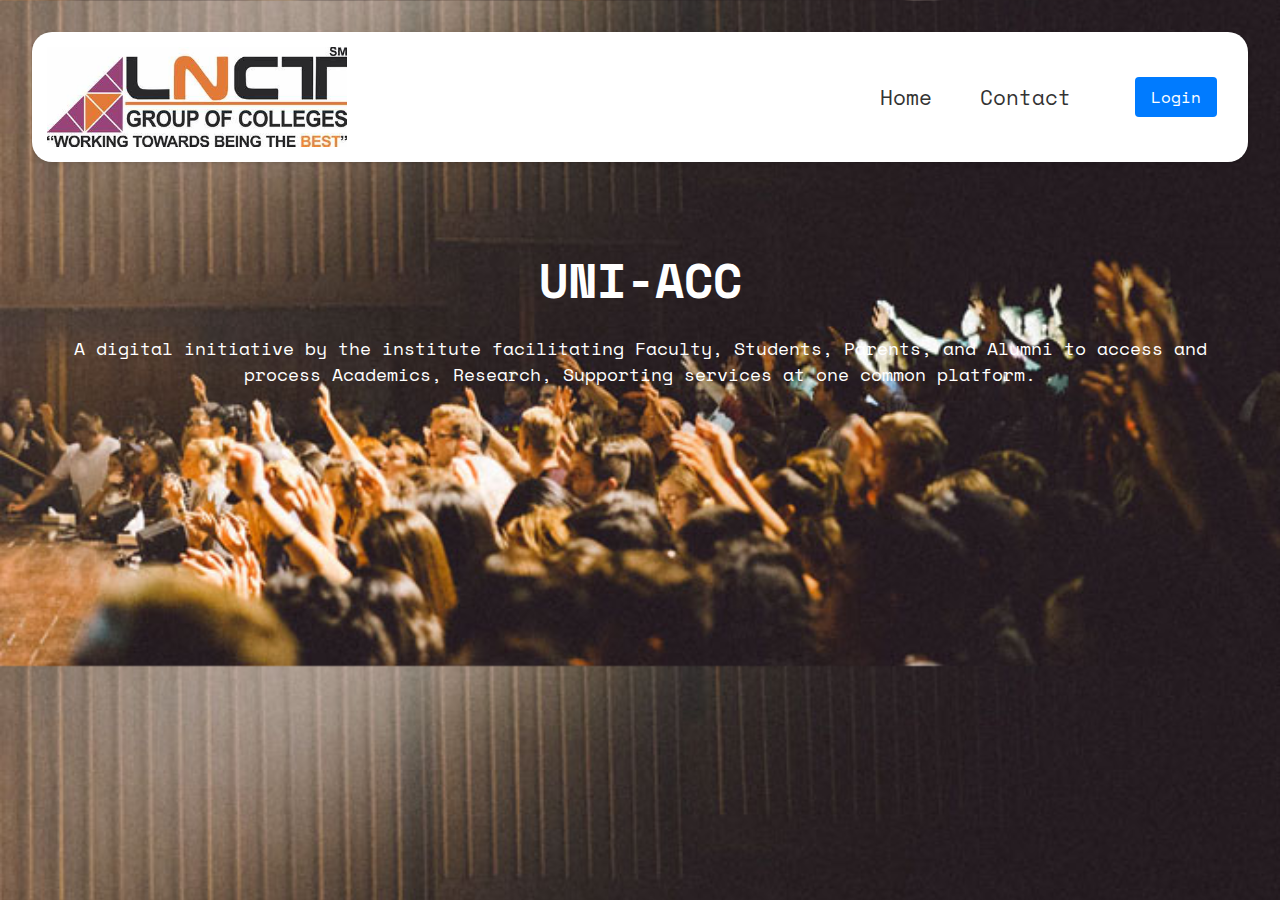
<file: templates/index.html>
<!DOCTYPE html>
<html lang="en">
  <head>
    <meta charset="UTF-8" />
    <meta name="viewport" content="width=device-width, initial-scale=1.0" />
    <title>UNI-ACC Homepage</title>
    <link rel="stylesheet" href="../static/css/s.css" />
    <link
      href="https://fonts.googleapis.com/css2?family=Space+Mono&display=swap"
      rel="stylesheet"
    />
  </head>

  <body>
    <nav class="navbar">
      <img src="../static/images/th.jpg" alt="Logo" width="300" height="100" />
      <ul class="nav-links">
        <li><a href="/">Home</a></li>
        <li><a href="/contact">Contact</a></li>
        <li class="dropdown">
          <div class="dropbtn" id="loginBtn">Login</div>
          <div class="dropdown-content" id="myDropdown">
            <a href="/login">Student</a>
            <a href="/login">Faculty</a>
            <a href="/login">Admin</a>
          </div>
        </li>
      </ul>
    </nav>

    <section class="hero">
      <h1>UNI-ACC</h1>
      <p>
        A digital initiative by the institute facilitating Faculty, Students,
        Parents, and Alumni to access and process Academics, Research,
        Supporting services at one common platform.
      </p>
    </section>

    <script src="../static/js/script.js"></script>
  </body>
</html>
</file>
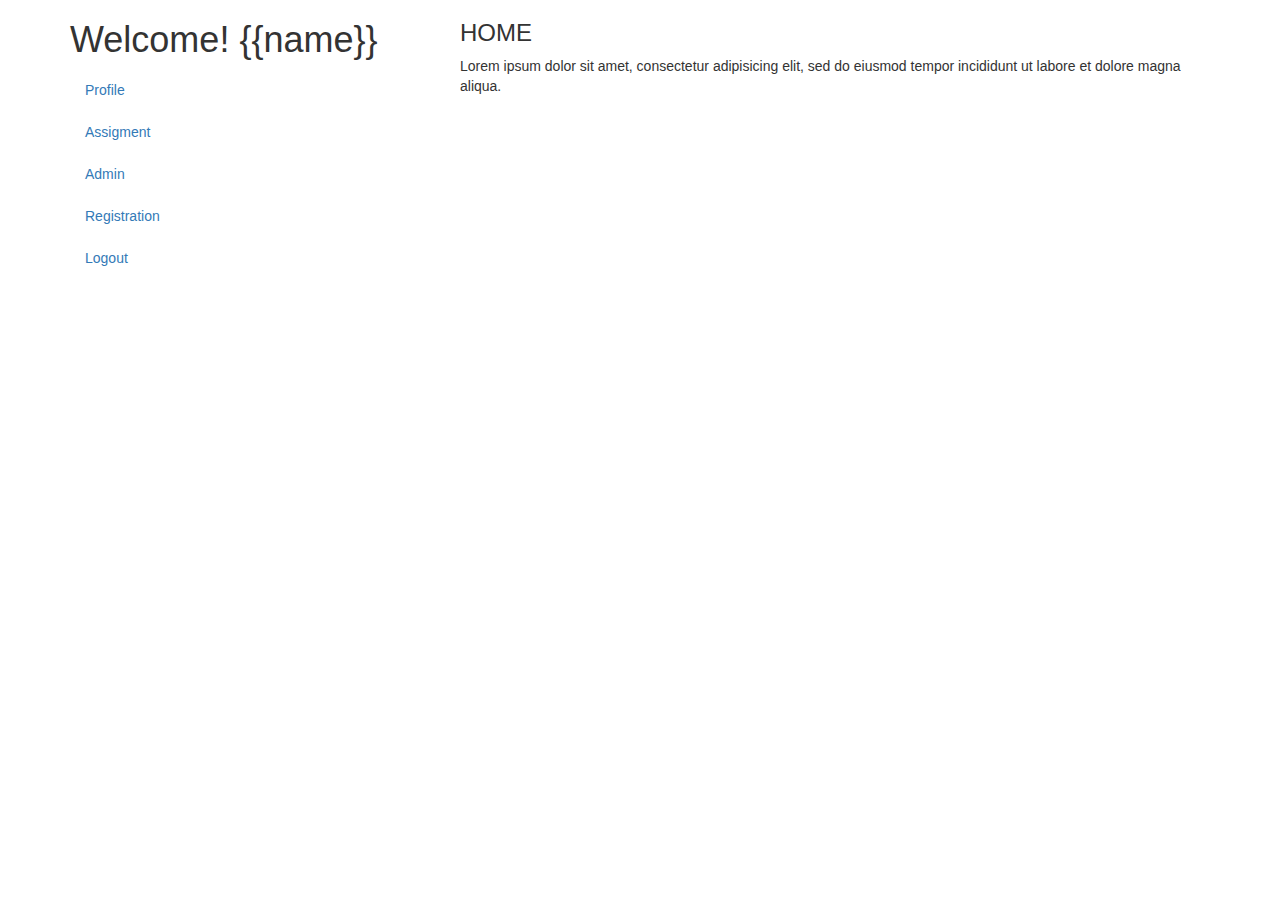
<file: templates/adminProfile1.html>
<!DOCTYPE html>
<html lang="en">
  <head>
    <meta charset="UTF-8" />
    <meta name="viewport" content="width=device-width, initial-scale=1.0" />
    <link rel="stylesheet" href="https://maxcdn.bootstrapcdn.com/bootstrap/3.4.1/css/bootstrap.min.css">
  <script src="https://ajax.googleapis.com/ajax/libs/jquery/3.6.4/jquery.min.js"></script>
  <script src="https://maxcdn.bootstrapcdn.com/bootstrap/3.4.1/js/bootstrap.min.js"></script>
  </head>
  <body>
    <div class="container">
      <div class="row">
        <div class="col-md-4">
          <h1>Welcome! {{name}}</h1>
          <ul class="nav nav-pills nav-stacked">
            <li><a data-toggle="pill" href="#profile">Profile</a></li>
            <li><a data-toggle="pill" href="#Assigment">Assigment</a></li>
            <li><a data-toggle="pill" href="#Admin">Admin</a></li>
            <li><a data-toggle="pill" href="#Registration">Registration</a></li>
            <li><a data-toggle="pill" href="#Logout">Logout</a></li>
          </ul>
        </div>
        <div class="col-md-8">
          <div class="tab-content ">
            <div id="profile" class="tab-pane fade in active">
              <h3>HOME</h3>
              <p>Lorem ipsum dolor sit amet, consectetur adipisicing elit, sed do eiusmod tempor incididunt ut labore et dolore magna aliqua.</p>
            </div>
            <div id="Assigment" class="tab-pane fade">
              <h3>Menu 1</h3>
              <p>Ut enim ad minim veniam, quis nostrud exercitation ullamco laboris nisi ut aliquip ex ea commodo consequat.</p>
            </div>
            <div id="Admin" class="tab-pane fade">
              <h3>Menu 2</h3>
              <p>Sed ut perspiciatis unde omnis iste natus error sit voluptatem accusantium doloremque laudantium, totam rem aperiam.</p>
            </div>
            <div id="Registration" class="tab-pane fade">
              <h3></h3>
              <fieldset>
                <legend>Registration Form</legend>
              <form method="post" action="/registration">
                <input type="text" class="form-control" name="name" Placeholder="Enter Name"><br/>
                <input type="text" class="form-control" name="username" Placeholder="Enter Username"><br/>
                <input type="email" class="form-control" name="email" Placeholder="Enter Email"><br/>
                <input type="password" class="form-control" name="password" Placeholder="Enter Password"><br/>
                <select name="role" class="form-control">
                  <option value="0">Admin</option>
                  <option value="1">Faculty</option>
                  <option value="2">Student</option>
                </select> <br/>
                <input type="submit" class="btn btn-primary btn-block" value="Register">
              </form>
            </fieldset>
            </div>
            <div id="Logout" class="tab-pane fade">
              <h3>Menu 3</h3>
              <p>Eaque ipsa quae ab illo inventore veritatis et quasi architecto beatae vitae dicta sunt explicabo.</p>
            </div>
          </div>
        </div>
      </div>
    </div>
  </body>
</html>
</file>
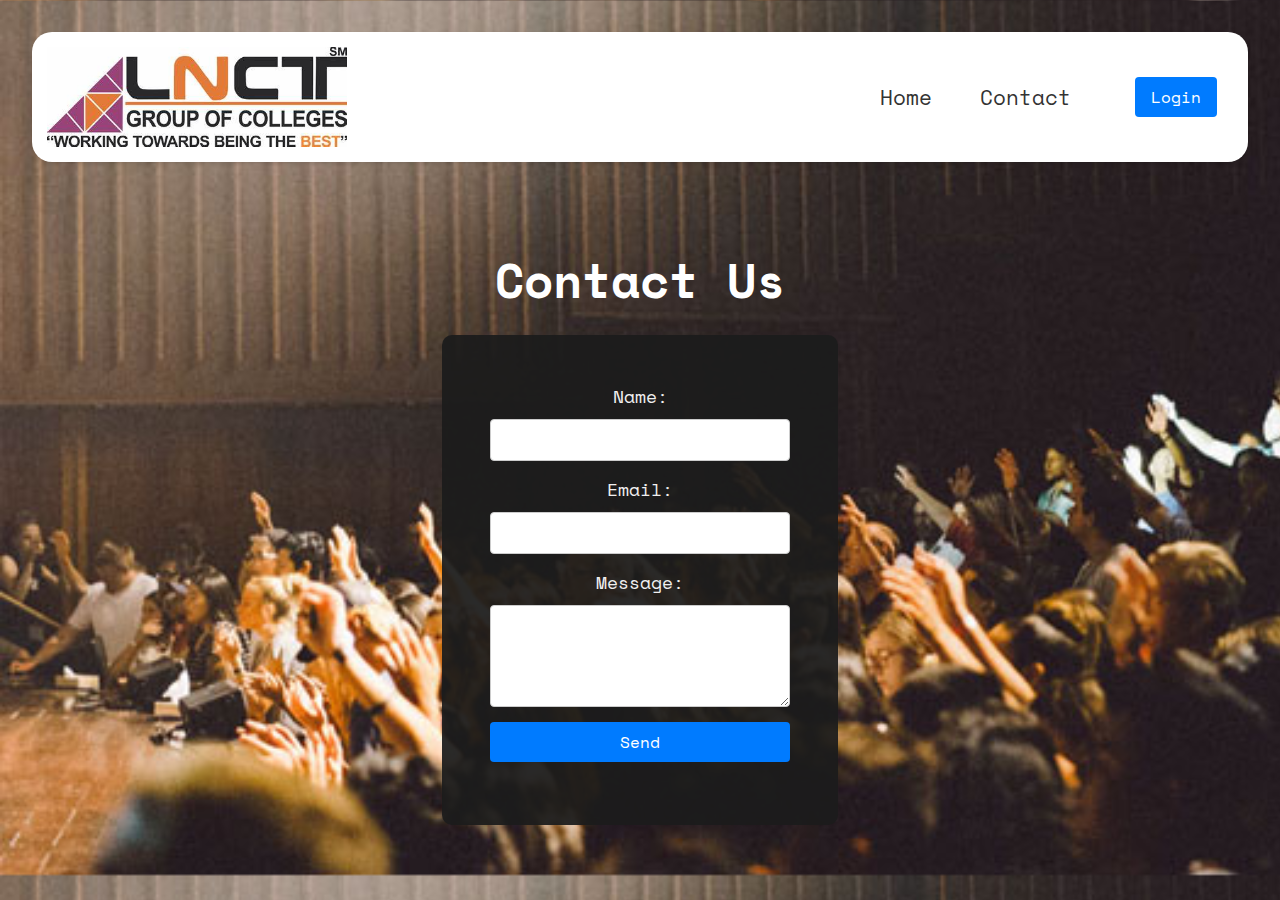
<file: templates/contact.html>
<!DOCTYPE html>
<html lang="en">
  <head>
    <meta charset="UTF-8" />
    <meta name="viewport" content="width=device-width, initial-scale=1.0" />
    <title>Document</title>
    <link rel="stylesheet" href="../static/css/s.css" />
  </head>
  <body>
    <nav class="navbar">
      <img src="../static/images/th.jpg" alt="Logo" width="300" height="100" />
      <ul class="nav-links">
        <li><a href="/">Home</a></li>
        <li><a href="/contact">Contact</a></li>
        <li class="dropdown">
          <div class="dropbtn" id="loginBtn">Login</div>
          <div class="dropdown-content" id="myDropdown">
            <a href="/login">Student</a>
            <a href="/login">Faculty</a>
            <a href="/login">Admin</a>
          </div>
        </li>
      </ul>
    </nav>

    <section class="contact-section">
      <h2>Contact Us</h2>
      <form action="#" method="post">
        <label for="name">Name:</label>
        <input type="text" id="name" name="name" required />

        <label for="email">Email:</label>
        <input type="email" id="email" name="email" required />

        <label for="message">Message:</label>
        <textarea id="message" name="message" rows="4" required></textarea>

        <input type="submit" value="Send" />
      </form>
    </section>
    <script src="../static/js/script.js"></script>
  </body>
</html>
</file>
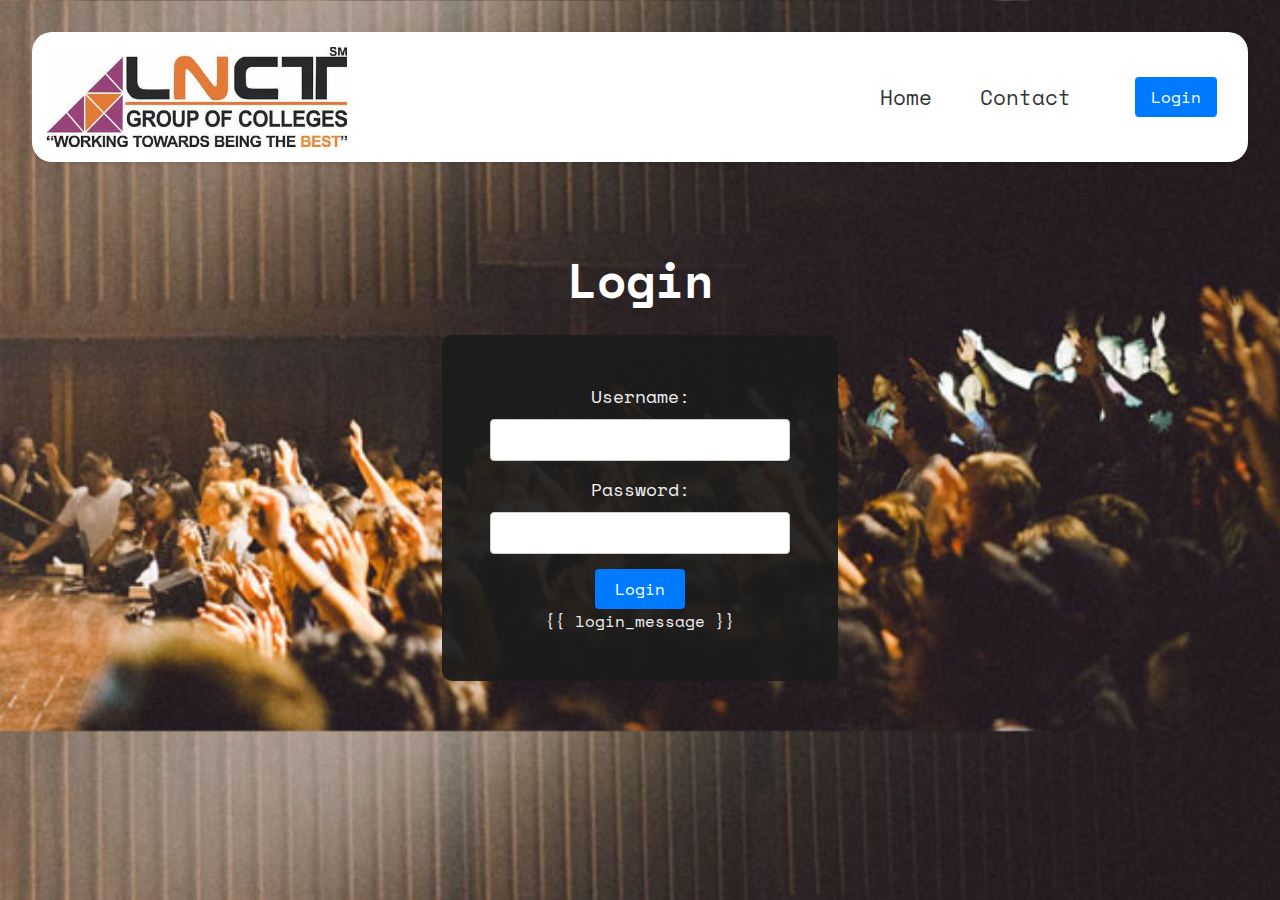
<file: templates/login.html>
<!DOCTYPE html>
<html lang="en">
  <head>
    <meta charset="UTF-8" />
    <meta name="viewport" content="width=device-width, initial-scale=1.0" />
    <title>UNI-ACC Login Page</title>
    <link rel="stylesheet" href="../static/css/s.css" />
    <link
      href="https://fonts.googleapis.com/css2?family=Space+Mono&display=swap"
      rel="stylesheet"
    />
  </head>

  <body>
    <nav class="navbar">
      <img src="../static/images/th.jpg" alt="Logo" width="300" height="100" />
      <ul class="nav-links">
        <li><a href="/">Home</a></li>
        <li><a href="/contact">Contact</a></li>
        <li class="dropdown">
          <div class="dropbtn" id="loginBtn">Login</div>
          <div class="dropdown-content" id="myDropdown">
            <a href="/login">Student</a>
            <a href="/login">Faculty</a>
            <a href="/login">Admin</a>
          </div>
        </li>
      </ul>
    </nav>

    <!-- Login Section -->
    <section class="login-section hero">
      <h2>Login</h2>
      <form action="/login" method="post">
        <label for="username">Username:</label>
        <input type="text" id="username" name="username" required />

        <label for="password">Password:</label>
        <input type="password" id="password" name="password" required />

        <input type="submit" value="Login" class="dropbtn" />
        {{ login_message }}
      </form>
    </section>

    <script src="../static/js/script.js"></script>
  </body>
</html>
</file>
<file: static/css/s.css>
@import url("https://fonts.googleapis.com/css2?family=Space+Mono&display=swap");

* {
  font-family: "Space Mono", monospace;
  margin: 0;
  padding: 0;
  box-sizing: border-box;
}

body {
  background-color: #f9f9f9;
  background-image: url("../images/event_1.jpg");
  background-size: cover;
  position: relative;
}

.navbar {
  background-color: white;
  margin: 2rem;
  padding: 15px;
  border-radius: 20px;
  box-shadow: 0 2px 4px rgba(0, 0, 0, 0.1);
  display: flex;
  justify-content: space-between;
  align-items: center;
}

.logo {
  font-weight: bold;
}

.menu-icon {
  cursor: pointer;
}

.nav-links {
  list-style: none;
  display: flex;
  align-items: center;
  gap: 3rem;
}

.nav-links li a {
  color: #333;
  text-decoration: none;
  font-size: 1.3rem;
}

.nav-links li a:hover {
  color: #555;
}

.dropdown {
  padding: 1rem;
  position: relative;
}

.dropdown-content {
  opacity: 0;
  pointer-events: none;
  display: block;
  position: absolute;
  top: 100%;
  left: 0;
  width: 100%;
  background-color: #f9f9f9;
  border-radius: 0 0 20px 20px;
  box-shadow: 0 2px 4px rgba(0, 0, 0, 0.1);
  transition: opacity 0.3s ease;
}

.show {
  opacity: 1;
  pointer-events: auto;
}

.dropdown-content a {
  display: block;
  padding: 12px 16px;
  text-decoration: none;
  color: #333;
}

.dropdown-content a:hover {
  background-color: #f1f1f1;
}

.dropbtn {
  cursor: pointer;
  color: white;
  background-color: #007bff;
  padding: 8px 16px;
  border: none;
  border-radius: 4px;
}

.hero {
  color: white;
  text-align: center;
  padding: 50px;
  /* background-color: #f1f1f17f; */
  display: flex;
  flex-direction: column;
  align-items: center;
  justify-content: center;
}

.hero h1 {
  font-size: 48px;
  margin-bottom: 20px;
}

.hero p {
  font-size: 18px;
}
.contact-section {
  color: white;
  text-align: center;
  padding: 50px;
  display: flex;
  flex-direction: column;
  align-items: center;
  justify-content: center;
}

.contact-section h2 {
  font-size: 48px;
  margin-bottom: 20px;
}

.contact-section form {
  display: flex;
  flex-direction: column;
  align-items: center;
  background-color: #1c1c1cef;
  padding: 3rem;
  color: rgb(240, 239, 239);
  border-radius: 10px;
}

.contact-section label {
  font-size: 18px;
  margin-bottom: 10px;
}

.contact-section input,
.contact-section textarea {
  padding: 10px;
  border: 1px solid #ccc;
  border-radius: 4px;
  width: 300px;
  margin-bottom: 15px;
}

.contact-section textarea {
  resize: vertical;
}

.contact-section input[type="submit"] {
  background-color: #007bff;
  color: white;
  border: none;
  border-radius: 4px;
  padding: 8px 20px;
  cursor: pointer;
  font-size: 16px;
}

.contact-section input[type="submit"]:hover {
  background-color: #0056b3;
}
.login-section {
  color: white;
  text-align: center;
  padding: 50px;
  display: flex;
  flex-direction: column;
  align-items: center;
  justify-content: center;
}

.login-section h2 {
  font-size: 48px;
  margin-bottom: 20px;
}

.login-section form {
  display: flex;
  flex-direction: column;
  align-items: center;
  background-color: #1c1c1cef;
  padding: 3rem;
  color: rgb(240, 239, 239);
  border-radius: 10px;
}

.login-section label {
  font-size: 18px;
  margin-bottom: 10px;
}

.login-section input[type="text"],
.login-section input[type="password"] {
  padding: 10px;
  border: 1px solid #ccc;
  border-radius: 4px;
  width: 300px;
  margin-bottom: 15px;
}

.login-section input[type="submit"] {
  background-color: #007bff;
  color: white;
  border: none;
  border-radius: 4px;
  padding: 8px 20px;
  cursor: pointer;
  font-size: 16px;
}

.login-section input[type="submit"]:hover {
  background-color: #0056b3;
}
</file>
